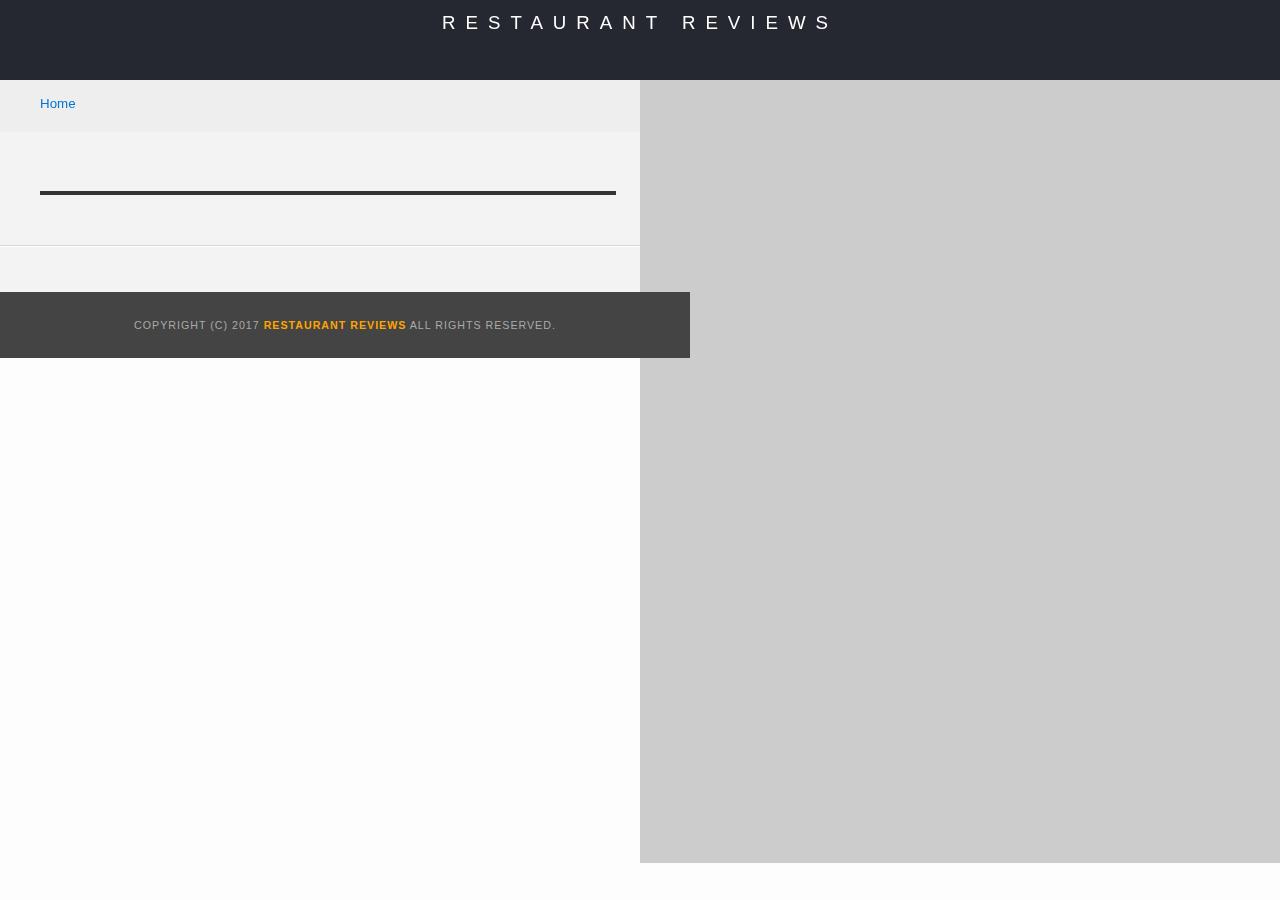
<file: restaurant.html>
<!DOCTYPE html>
<html>

<head>
  <title>Restaurant Info</title>
  <meta name="viewport" content="width=device-width, initial-scale=1.0">
  <meta charset="utf-utf-8" />
  <!-- Normalize.css for better cross-browser consistency -->
  <link rel="stylesheet" src="//normalize-css.googlecode.com/svn/trunk/normalize.css" />
  <!-- Main CSS file -->
  <link rel="stylesheet" href="css/styles.css" type="text/css">
  <link rel="stylesheet" href="https://unpkg.com/leaflet@1.3.1/dist/leaflet.css" integrity="sha512-Rksm5RenBEKSKFjgI3a41vrjkw4EVPlJ3+OiI65vTjIdo9brlAacEuKOiQ5OFh7cOI1bkDwLqdLw3Zg0cRJAAQ==" crossorigin=""/>

</head>

<body class="inside">
  <!-- Beginning header -->
  <header>
    <!-- Beginning nav -->
    <nav>
      <h1><a href="/">Restaurant Reviews</a></h1>
    </nav>
    <!-- Beginning breadcrumb -->
    <ul id="breadcrumb" >
      <li><a href="/">Home</a></li>
    </ul>
    <!-- End breadcrumb -->
    <!-- End nav -->
  </header>
  <!-- End header -->

  <!-- Beginning main -->
  <main id="maincontent">
    <!-- Beginning map -->
    <section id="map-container">
      <div id="map"></div>
    </section>
    <!-- End map -->
    <!-- Beginning restaurant -->
    <section id="restaurant-container">
      <h1 id="restaurant-name"></h1>
      <img id="restaurant-img">
      <p id="restaurant-cuisine"></p>
      <p id="restaurant-address"></p>
      <table id="restaurant-hours"></table>
    </section>
    <!-- end restaurant -->
    <!-- Beginning reviews -->
    <section id="reviews-container">
      <ul id="reviews-list"></ul>
    </section>
    <!-- End reviews -->
  </main>
  <!-- End main -->

  <!-- Beginning footer -->
  <footer id="footer">
    Copyright (c) 2017 <a href="/"><strong>Restaurant Reviews</strong></a> All Rights Reserved.
  </footer>
  <!-- End footer -->
  <script src="https://unpkg.com/leaflet@1.3.1/dist/leaflet.js" integrity="sha512-/Nsx9X4HebavoBvEBuyp3I7od5tA0UzAxs+j83KgC8PU0kgB4XiK4Lfe4y4cgBtaRJQEIFCW+oC506aPT2L1zw==" crossorigin=""></script>
  <!-- Beginning scripts -->
  <!-- Database helpers -->
  <script type="text/javascript" src="js/dbhelper.js"></script>
  <!-- Main javascript file -->
  <script type="text/javascript" src="js/restaurant_info.js"></script>
  <!-- Google Maps -->
 <!--  <script async defer src="https://maps.googleapis.com/maps/api/js?key=AIzaSyA_tKbW6A5pQ-eupxI56myUnHLqYCzOjKo&libraries=places&callback=initMap"></script> -->
  <!-- End scripts -->

</body>

</html>
</file>
<file: css/styles.css>
@charset "utf-8";
/* CSS Document */

body,td,th,p{
	font-family: Arial, Helvetica, sans-serif;
	font-size: 10pt;
	color: #333;
	line-height: 1.5;
}
body {
	background-color: #fdfdfd;
	margin: 0;
	position:relative;
	width: auto;
}
ul, li {
	font-family: Arial, Helvetica, sans-serif;
	font-size: 10pt;
	color: #333;
}
a {
	color: orange;
	text-decoration: none;
}
a:hover, a:focus {
	color: #3397db;
	text-decoration: none;
}
a img{
	border: none 0px #fff;
}
h1, h2, h3, h4, h5, h6 {
  font-family: Arial, Helvetica, sans-serif;
  margin: 0 0 20px;
}
article, aside, canvas, details, figcaption, figure, footer, header, hgroup, menu, nav, section {
	display: block;
}
#maincontent {
  background-color: #f3f3f3;
  min-height: 100%;
	width: 100%;
}
#footer {
  background-color: #444;
  color: #aaa;
  font-size: 8pt;
  letter-spacing: 1px;
  padding: 25px;
  text-align: center;
  text-transform: uppercase;
}
/* ====================== Navigation ====================== */
nav {
  width: 100%;
  height: 80px;
  background-color: #252831;
  text-align:center;
}
nav h1 {
  margin: auto;
}
nav h1 a {
  color: #fff;
  font-size: 14pt;
  font-weight: 200;
  letter-spacing: 10px;
  text-transform: uppercase;
}
#breadcrumb {
    padding: 10px 40px 16px;
    list-style: none;
    background-color: #eee;
    font-size: 17px;
    margin: 0;
    width: calc(50% - 80px);
}

/* Display list items side by side */
#breadcrumb li {
    display: inline;
}

/* Add a slash symbol (/) before/behind each list item */
#breadcrumb li+li:before {
    padding: 8px;
    color: black;
    content: "/\00a0";
}

/* Add a color to all links inside the list */
#breadcrumb li a {
    color: #0275d8;
    text-decoration: none;
}

/* Add a color on mouse-over */
#breadcrumb li a:hover {
    color: #01447e;
    text-decoration: underline;
}
/* ====================== Map ====================== */
#map {
  height: 400px;
  width: 100%;
  background-color: #ccc;
}
/* ====================== Restaurant Filtering ====================== */
.filter-options {
  width: 100%;
  height: auto;
  background-color: #3397DB;
  align-items: center;
	padding: 10px 0;
}
.filter-options h2 {
  color: white;
  font-size: 1rem;
  font-weight: normal;
  line-height: 1;
  margin: 0 20px;
}
.filter-options select {
  background-color: white;
  border: 1px solid #fff;
  font-family: Arial,sans-serif;
  font-size: 11pt;
  height: 35px;
  letter-spacing: 0;
  margin: 10px;
  padding: 0 10px;
  width: 200px;
}
/* ====================== Content Grid ====================== */
.content-grid {
	display: grid;
	justify-content: center;
	grid-template-columns: 330px 330px 330px;
	grid-template-rows: auto;
	grid-column-gap: 10px;
	grid-row-gap: 20px;
	min-width: auto; /* prevent overflow from parent div */
	transition: all 1s;
}

/* ====================== Restaurant Listing ====================== */
#restaurants-list {
  background-color: #f3f3f3;
  list-style: outside none none;
  margin: 0;
  padding: 30px 15px 60px;
  text-align: center;
}
#restaurants-list li {
  background-color: #fff;
  border: 2px solid #ccc;
  font-family: Arial,sans-serif;
  margin: 0 auto;
  min-height: 380px;
  padding: 15px 30px 25px;
  text-align: left;
  width: 270px;
}
#restaurants-list .restaurant-img {
  background-color: #ccc;
  display: block;
  margin: 0;
  max-width: 100%;
  min-height: 248px;
  min-width: 100%;
}
#restaurants-list li h1 {
  color: #f18200;
  font-family: Arial,sans-serif;
  font-size: 14pt;
  font-weight: 200;
  letter-spacing: 0;
  line-height: 1.3;
  margin: 20px 0 10px;
  text-transform: uppercase;
}
#restaurants-list p {
  margin: 0;
  font-size: 11pt;
}
#restaurants-list li a {
  background-color: orange;
  border-bottom: 3px solid #eee;
  color: #fff;
  display: inline-block;
  font-size: 10pt;
  margin: 15px 0 0;
  padding: 8px 30px 10px;
  text-align: center;
  text-decoration: none;
  text-transform: uppercase;
}

/* ====================== Restaurant Details ====================== */
.inside header {
  position: fixed;
  top: 0;
  width: 100%;
  z-index: 1000;
}
.inside #map-container {
  background: blue none repeat scroll 0 0;
  height: 87%;
  position: fixed;
  right: 0;
  top: 80px;
  width: 50%;
}
.inside #map {
  background-color: #ccc;
  height: 100%;
  width: 100%;
}
.inside #footer {
  bottom: 0;
  position: absolute;
  width: 50%;
}
#restaurant-name {
  color: #f18200;
  font-family: Arial,sans-serif;
  font-size: 20pt;
  font-weight: 200;
  letter-spacing: 0;
  margin: 15px 0 30px;
  text-transform: uppercase;
  line-height: 1.1;
}
#restaurant-img {
	width: 90%;
}
#restaurant-address {
  font-size: 12pt;
  margin: 10px 0px;
}
#restaurant-cuisine {
  background-color: #333;
  color: #ddd;
  font-size: 12pt;
  font-weight: 300;
  letter-spacing: 10px;
  margin: 0 0 20px;
  padding: 2px 0;
  text-align: center;
  text-transform: uppercase;
	width: 90%;
}
#restaurant-container, #reviews-container {
  border-bottom: 1px solid #d9d9d9;
  border-top: 1px solid #fff;
  padding: 140px 40px 30px;
  width: 50%;
}
#reviews-container {
  padding: 30px 40px 80px;
}
#reviews-container h2 {
  color: #f58500;
  font-size: 24pt;
  font-weight: 300;
  letter-spacing: -1px;
  padding-bottom: 1pt;
}
#reviews-list {
  margin: 0;
  padding: 0;
}
#reviews-list li {
  background-color: #fff;
    border: 2px solid #f3f3f3;
  display: block;
  list-style-type: none;
  margin: 0 0 30px;
  overflow: hidden;
  padding: 0 20px 20px;
  position: relative;
  width: 85%;
}
#reviews-list li p {
  margin: 0 0 10px;
}
#restaurant-hours td {
  color: #666;
}
</file>
